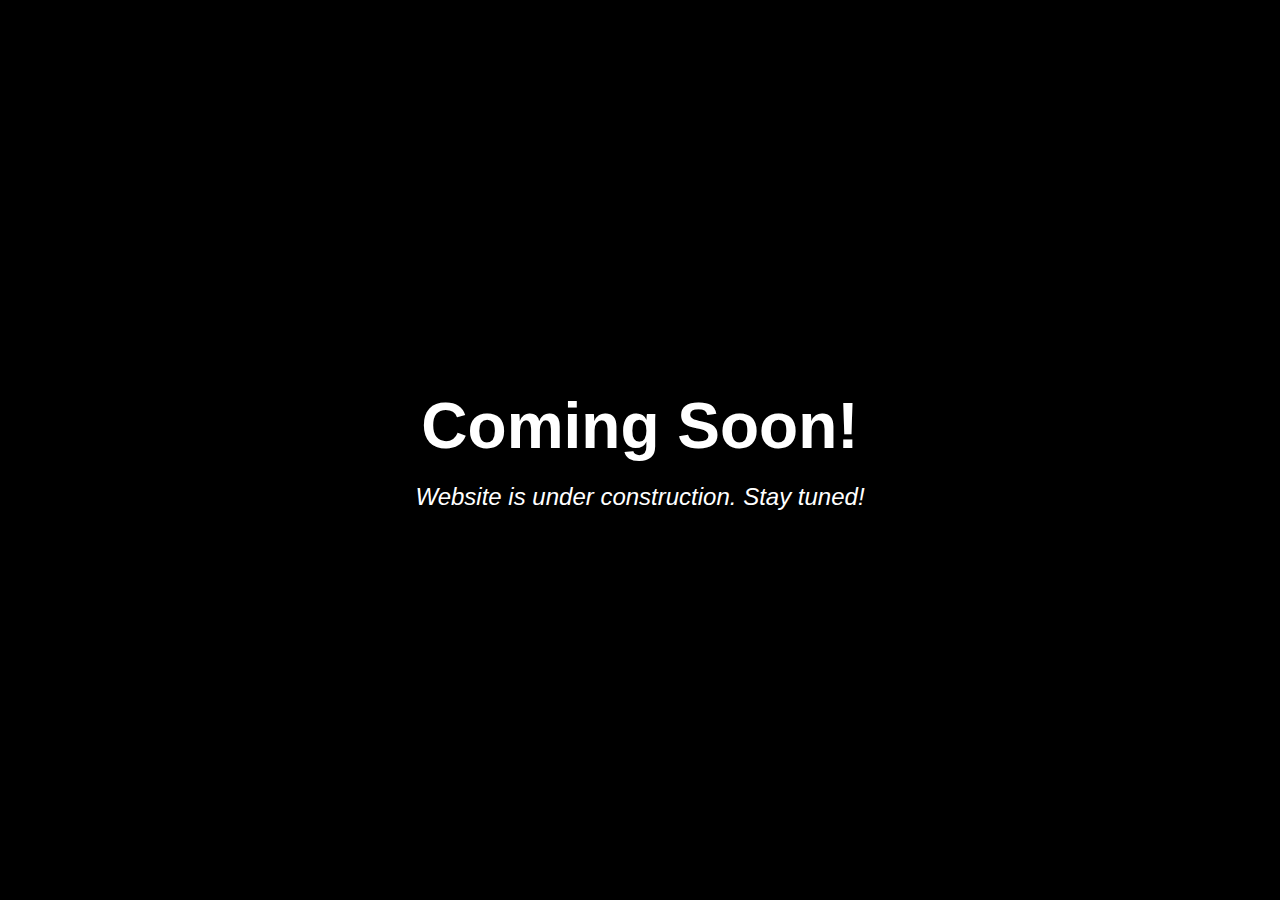
<file: comingsoon.html>
<!DOCTYPE html>
<html lang="en">
<head>
    <meta charset="UTF-8">
    <meta name="viewport" content="width=device-width, initial-scale=1.0">
    <meta http-equiv="X-UA-Compatible" content="ie=edge">
    <title>Coming Soon</title>
    <style>
        * {
            margin: 0;
            padding: 0;
            box-sizing: border-box;
        }

        body {
            font-family: 'Arial', sans-serif;
            height: 100vh;
            display: flex;
            justify-content: center;
            align-items: center;
            color: white;
            background-color: black;
        }

        .container {
            text-align: center;
            z-index: 2;
        }

        h1 {
            font-size: 4em;
            margin-bottom: 20px;
            font-weight: bold;
        }

        .countdown {
            font-size: 3em;
            font-weight: bold;
            margin: 20px 0;
        }

        .subheading {
            font-size: 1.5em;
            margin-top: 10px;
            font-style: italic;
        }


        .button:hover {
            background-color: #e64a19;
        }

        .overlay {
            position: absolute;
            top: 0;
            left: 0;
            width: 100%;
            height: 100%;
            background-color: rgba(0, 0, 0, 0.5);
            z-index: 1;
        }
    </style>
</head>
<body>

    <div class="overlay"></div>
    <div class="container">
        <h1>Coming Soon!</h1>
        <div class="countdown" id="countdown"></div>
        <p class="subheading">Website is under construction. Stay tuned!</p>
    </div>

    <script>
        // Set the date we're counting down to
        var countDownDate = new Date("March 25, 2025 00:00:00").getTime();

        // Update the countdown every 1 second
        var countdownFunction = setInterval(function() {

            // Get the current date and time
            var now = new Date().getTime();

            // Find the distance between now and the count down date
            var distance = countDownDate - now;

            // Time calculations for days, hours, minutes and seconds
            var days = Math.floor(distance / (1000 * 60 * 60 * 24));
            var hours = Math.floor((distance % (1000 * 60 * 60 * 24)) / (1000 * 60 * 60));
            var minutes = Math.floor((distance % (1000 * 60 * 60)) / (1000 * 60));
            var seconds = Math.floor((distance % (1000 * 60)) / 1000);

            // Display the result
            document.getElementById("countdown").innerHTML = days + "d " + hours + "h " + minutes + "m " + seconds + "s ";

            // If the countdown is over, display a message
            if (distance < 0) {
                clearInterval(countdownFunction);
                document.getElementById("countdown").innerHTML = "EXPIRED";
            }
        }, 1000);
    </script>

</body>
</html>
</file>
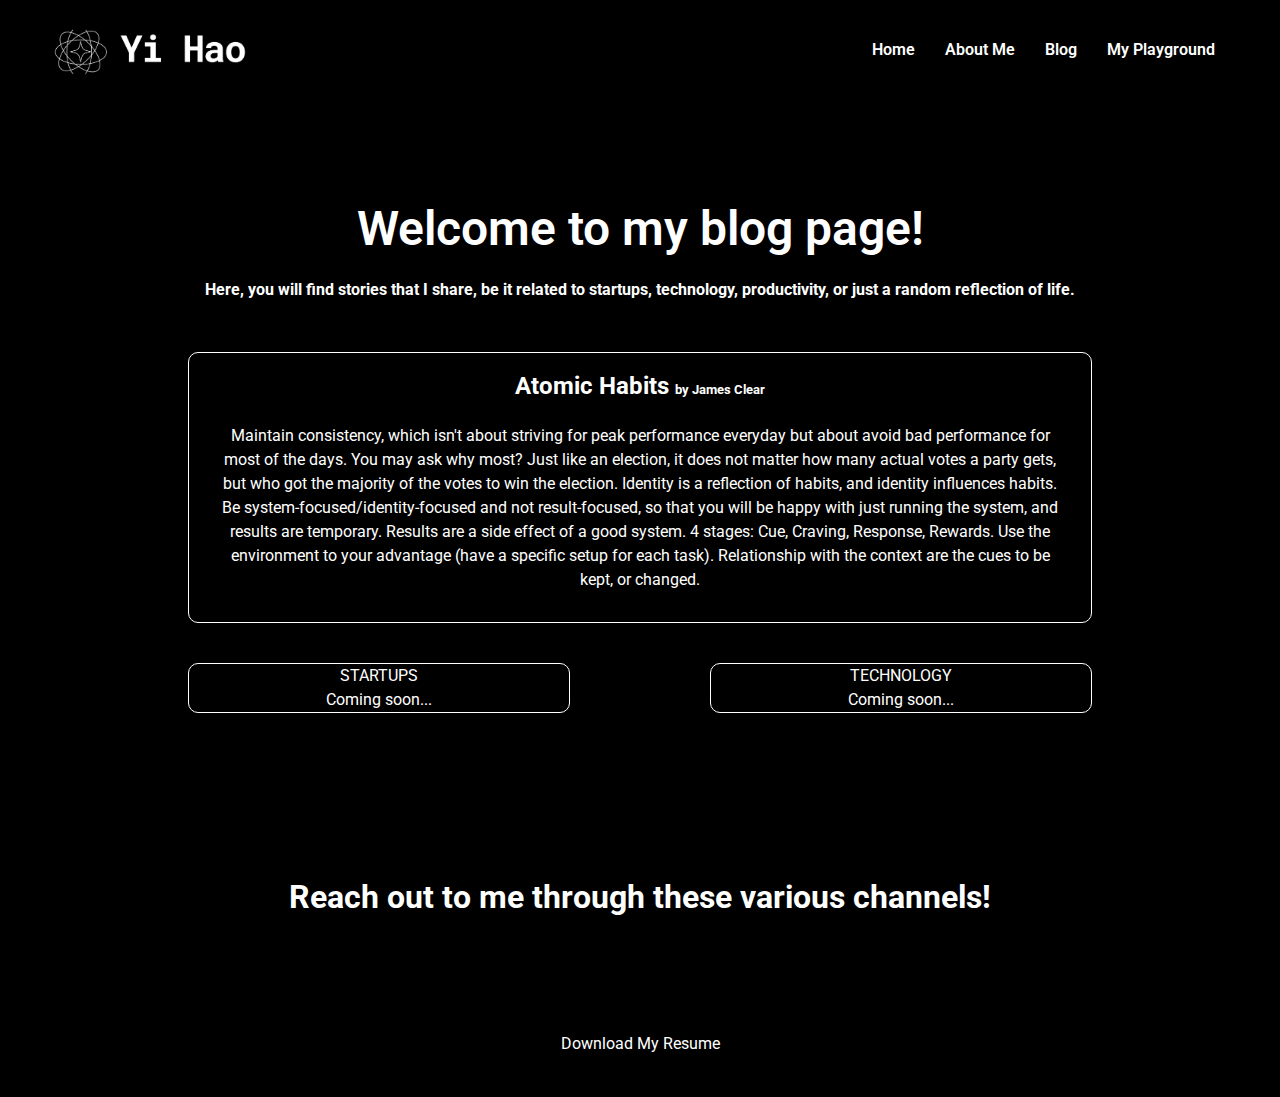
<file: mainblog.html>
<!DOCTYPE html>
<html lang="en">
<head>
    <meta charset="UTF-8">
    <meta name="viewport" content="width=device-width, initial-scale=1.0">
    <title>Blog Page</title>
    <link rel="stylesheet" href="css/mainblog-style.css">
    <link rel="preconnect" href="https://fonts.googleapis.com">
    <link rel="preconnect" href="https://fonts.gstatic.com" crossorigin>
    <link href="https://fonts.googleapis.com/css2?family=Roboto:ital,wght@0,100;0,300;0,400;0,500;0,700;0,900;1,100;1,300;1,400;1,500;1,700;1,900&display=swap" rel="stylesheet">
    <link rel="stylesheet" href="https://cdnjs.cloudflare.com/ajax/libs/font-awesome/6.7.1/css/all.min.css" integrity="sha512-5Hs3dF2AEPkpNAR7UiOHba+lRSJNeM2ECkwxUIxC1Q/FLycGTbNapWXB4tP889k5T5Ju8fs4b1P5z/iB4nMfSQ==" crossorigin="anonymous" referrerpolicy="no-referrer" />
</head>
<body>
    <!-- navbar header -->
    <nav class="navbar">
        <div class="container">
            <div class="logo">
                <a href="index.html">
                    <img src="images/yi-hao-high-resolution-logo.png" alt="logo">
                </a>
            </div>
            <div class="main-menu">
                <ul>
                    <li>
                        <a href="index.html">Home</a>
                    </li>
                    <li>
                        <a href="index.html?section=about">About Me</a>
                    </li>
                    <li>
                        <a href="mainblog.html">Blog</a>
                    </li>
                    <li>
                        <a href="playground.html">My Playground</a>
                    </li>
                </ul>
            </div>
        </div>
    </nav>

    <div class="fullpage">
        <section class="blog-section">
            <div class="container">

                <div class="blog-heading white">
                    <h1 class="text-xxl" >
                        Welcome to my blog page!
                    </h1>
                    <h4>
                        Here, you will find stories that I share, be it related to startups, technology, productivity, or just a random reflection of life.
                    </h4>
                </div>

                <div class="blog-grid1 white">
                    <div class="blog-card">
                        <h2 style="margin-top: 15px;">
                            Atomic Habits <span style="font-size: small;">by James Clear</span>
                        </h2>
                        <div class="card-content">
                            <p>
                                Maintain consistency, which isn't about striving for peak performance everyday but about avoid bad performance for most of the days. You may ask why most? Just like an election, it does not matter how many actual votes a party gets, but who got the majority of the votes to win the election. Identity is a reflection of habits, and identity influences habits. Be system-focused/identity-focused and not result-focused, so that you will be happy with just running the system, and results are temporary. Results are a side effect of a good system.  4 stages: Cue, Craving, Response, Rewards. Use the environment to your advantage (have a specific setup for each task). Relationship with the context are the cues to be kept, or changed.
                            </p>
                        </div>
    
                    </div>
                </div>
                <div class="blog-grid1 white">
                    <div class="blog-card">
                        STARTUPS
                        <p> Coming soon... </p>
                    </div>
                    <div class="blog-card">
                        TECHNOLOGY
                        <p> Coming soon... </p>
                    </div>
                </div>
            </div>
        </section>
    </div>

    <!-- Contact -->
    <section class="contact">
        <div class="container">
            <div class="contact-content">
                <h1 class="contact-content">
                    Reach out to me through these various channels!
                </h1>
                <ul class="connections">
                    <li>
                        <a href="https://github.com/yyihaoc" target="_blank">
                            <i class="fab fa-github"></i>
                        </a>
                    </li>
                    <li>
                        <a href="https://www.linkedin.com/in/choi-yi-hao-861a36319" target="_blank" rel="noopener noreferrer">
                            <i class="fab fa-linkedin"></i>
                        </a>
                    </li>
                    <li>
                        <a href="mailto:choiyihao123@gmail.com">
                            <i class="fas fa-envelope"></i>
                        </a>
                    </li>
                </ul>
                <a href="docs/Choi Yi Hao_CV.pdf" download>
                    <i class="fas fa-download"></i> Download My Resume
                </a>
            </div>
        </div>
    </section>
   
</body>
</html>
</file>
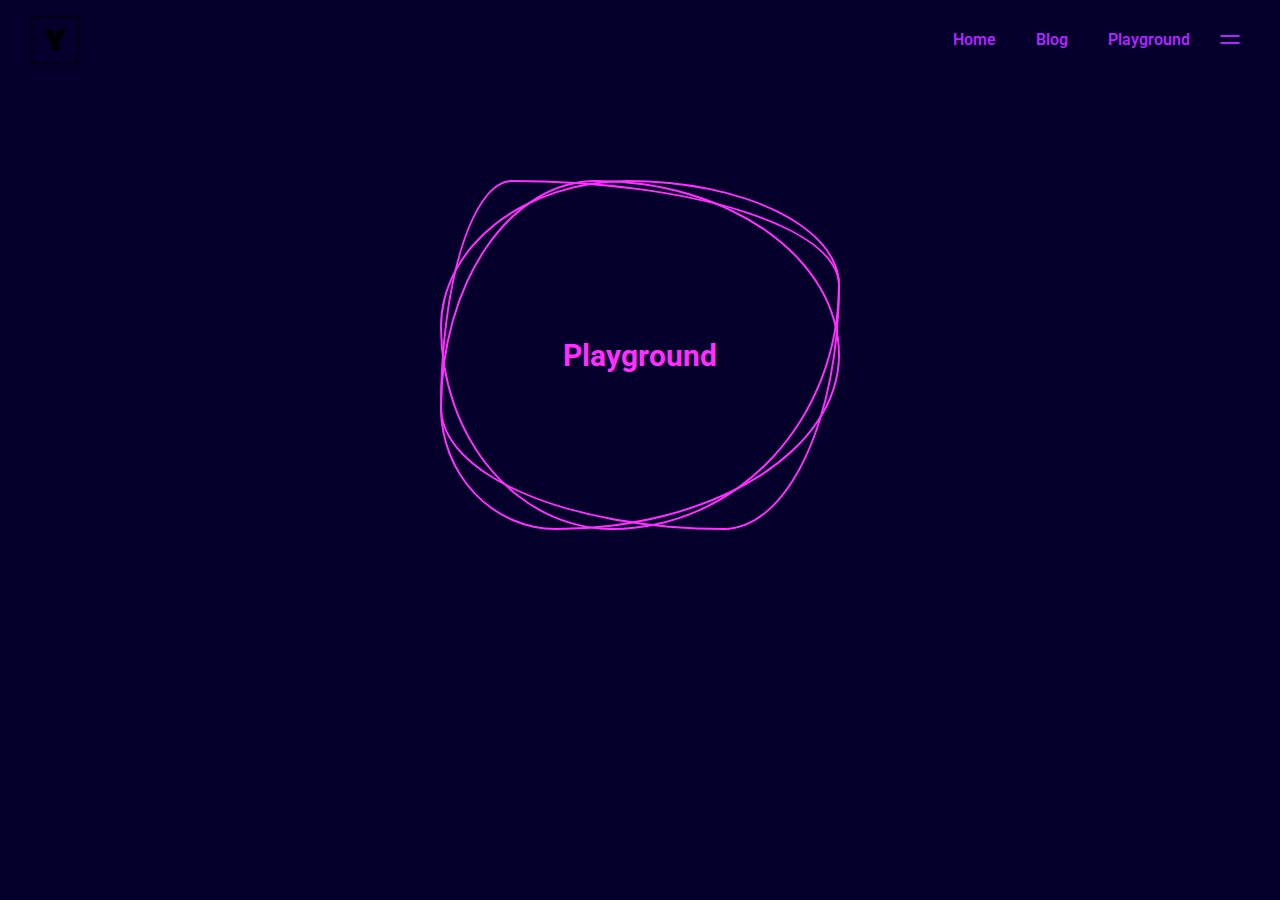
<file: newplayground.html>
<!DOCTYPE html>
<html lang="en">
<head>
    <meta charset="UTF-8">
    <meta name="viewport" content="width=device-width, initial-scale=1.0">
    <title>Playgroundo</title>
    <link rel="stylesheet" href="css/newpg.css">
    <link rel="icon" sizes="16x16 32x32 48x48" type="image/png" href="/images/nameicon.png" />
    <link rel="preconnect" href="https://fonts.googleapis.com">
    <link rel="preconnect" href="https://fonts.gstatic.com" crossorigin>
    <link href="https://fonts.googleapis.com/css2?family=Roboto:ital,wght@0,100;0,300;0,400;0,500;0,700;0,900;1,100;1,300;1,400;1,500;1,700;1,900&display=swap" rel="stylesheet">
    <link rel="stylesheet" href="https://cdnjs.cloudflare.com/ajax/libs/font-awesome/6.7.1/css/all.min.css" integrity="sha512-5Hs3dF2AEPkpNAR7UiOHba+lRSJNeM2ECkwxUIxC1Q/FLycGTbNapWXB4tP889k5T5Ju8fs4b1P5z/iB4nMfSQ==" crossorigin="anonymous" referrerpolicy="no-referrer" />
</head>
<body>
    <!-- menu button -->
    <div class="menu-btn" onClick="toggleMenu()">
        <div class="line line1"></div>
        <div class="line line2"></div>
    </div>
    <!-- end menu button -->
    <!-- side nav -->
    <nav class="sidenav" id="Sidenav">
        <div class="sidenav-container">
            <div class="dropdown">
                <div class="button-holder">
                    <button class="dropbtn" onclick="openSubNavBarContents(this)" data-target="subnavbar-first" data-icon-1="first-up" data-icon-2="first-down">Home</button>
                    <i class="fa-solid fa-chevron-down" id="first-down" onclick="openSubNavBarContents(this)" data-target="subnavbar-first" data-icon-1="first-up" data-icon-2="first-down"></i>
                    <i class="fa-solid fa-chevron-up" id="first-up" style="display:none;" onclick="openSubNavBarContents(this)" data-target="subnavbar-first" data-icon-1="first-up" data-icon-2="first-down"></i>
                </div>
                <div class="dropdown-content" id="subnavbar-first">
                    <a href="/">About me</a>
                </div>
            </div>
            <div class="dropdown">
                <div class="button-holder">
                    <button class="dropbtn" onclick="openSubNavBarContents(this)" data-target="subnavbar-second" data-icon-1="second-up" data-icon-2="second-down">Blog</button>
                    <i class="fa-solid fa-chevron-down" id="second-down" onclick="openSubNavBarContents(this)" data-target="subnavbar-second" data-icon-1="second-up" data-icon-2="second-down"></i>
                    <i class="fa-solid fa-chevron-up" id="second-up" style="display:none;" onclick="openSubNavBarContents(this)" data-target="subnavbar-second" data-icon-1="second-up" data-icon-2="second-down"></i>
                </div>
                <div class="dropdown-content" id="subnavbar-second">
                    <a href="/">Entrepreneurship</a>
                    <a href="/">Computer Science</a>
                    <a href="/">Finance</a>
                    <a href="/">Life reflections</a>
                </div>
            </div>
            <div class="dropdown">
                <div class="button-holder">
                    <button class="dropbtn" onclick="openSubNavBarContents(this)" data-target="subnavbar-third" data-icon-1="third-up" data-icon-2="third-down">Playground</button>
                    <i class="fa-solid fa-chevron-down" id="third-down" onclick="openSubNavBarContents(this)" data-target="subnavbar-third" data-icon-1="third-up" data-icon-2="third-down"></i>
                    <i class="fa-solid fa-chevron-up" id="third-up" style="display:none;" onclick="openSubNavBarContents(this)" data-target="subnavbar-third" data-icon-1="third-up" data-icon-2="third-down"></i>
                </div>
                
                <div class="dropdown-content" id="subnavbar-third">
                    <a href="/">My projects</a>
                    <a href="/">My skills</a>
                </div>
            </div>
            
        </div>
        
    </nav>
    <!-- end side nav -->
    <!-- navbar header -->
    <nav class="navbar">
        <div class="container">
            <div class="logo">
                <a href="index.html">
                    <img src="images/yi-hao-logo.png" alt="logo">
                </a>
            </div>
            <div class="main-menu white">
                
                <ul>
                    <li>
                        <a href="#hero">Home</a>
                    </li>
                    <li>
                        <a href="comingsoon.html">Blog</a>
                    </li>
                    <li>
                        <a href="comingsoon.html">Playground</a>
                    </li>
                    
                </ul>
            </div>
        </div>
    </nav>
    <!-- end navbar header -->

    <main>
        
        <!-- <canvas id="c"></canvas> -->
        <section class="first">
            <div class="container">
                <div class="playground-container">
                    <span></span>
                    <span></span>
                    <span></span>
                    <h1>Playground</h1>
                </div>
            </div>
        </section>
    </main>
    

    <script src="js/pgscript.js" defer></script>
</body>
</html>
</file>
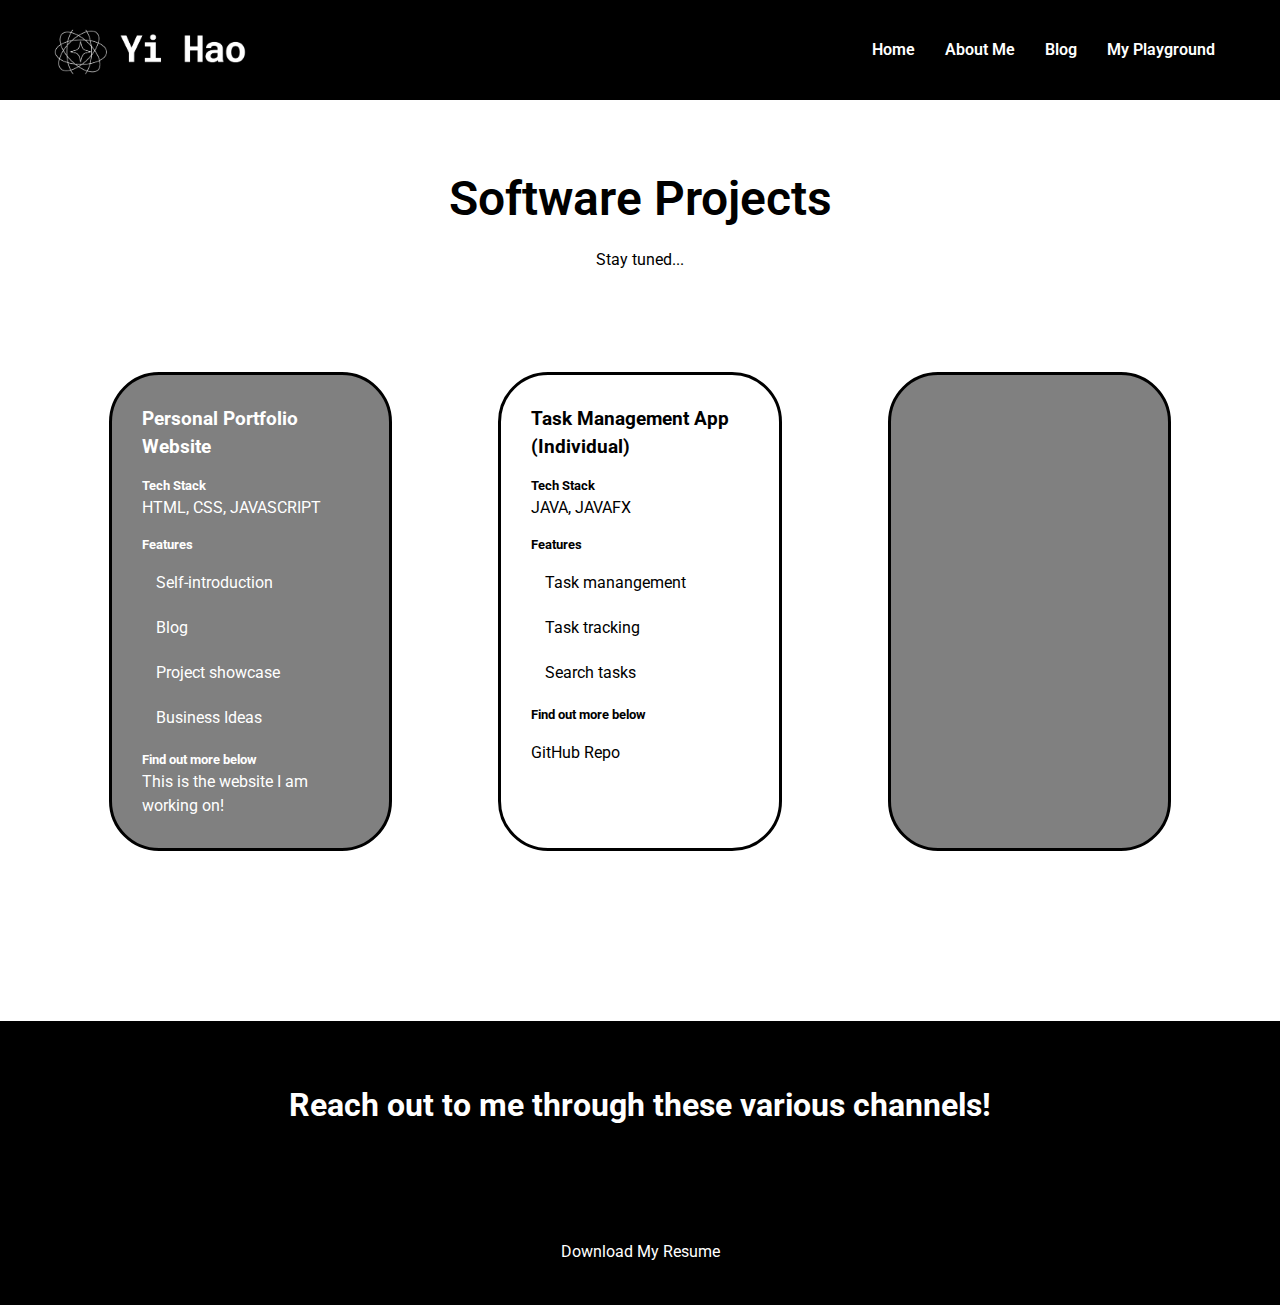
<file: playground.html>
<!DOCTYPE html>
<html lang="en">
<head>
    <meta charset="UTF-8">
    <meta name="viewport" content="width=device-width, initial-scale=1.0">
    <title>Blog Page</title>
    <link rel="stylesheet" href="css/pg-style.css">
    <link rel="preconnect" href="https://fonts.googleapis.com">
    <link rel="preconnect" href="https://fonts.gstatic.com" crossorigin>
    <link href="https://fonts.googleapis.com/css2?family=Roboto:ital,wght@0,100;0,300;0,400;0,500;0,700;0,900;1,100;1,300;1,400;1,500;1,700;1,900&display=swap" rel="stylesheet">
    <link rel="stylesheet" href="https://cdnjs.cloudflare.com/ajax/libs/font-awesome/6.7.1/css/all.min.css" integrity="sha512-5Hs3dF2AEPkpNAR7UiOHba+lRSJNeM2ECkwxUIxC1Q/FLycGTbNapWXB4tP889k5T5Ju8fs4b1P5z/iB4nMfSQ==" crossorigin="anonymous" referrerpolicy="no-referrer" />
</head>
<body>
    <!-- navbar header -->
    <nav class="navbar">
        <div class="container">
            <div class="logo">
                <a href="index.html">
                    <img src="images/yi-hao-high-resolution-logo.png" alt="logo">
                </a>
            </div>
            <div class="main-menu">
                <ul>
                    <li>
                        <a href="index.html">Home</a>
                    </li>
                    <li>
                        <a href="index.html?section=about">About Me</a>
                    </li>
                    <li>
                        <a href="mainblog.html">Blog</a>
                    </li>
                    <li>
                        <a href="playground.html">My Playground</a>
                    </li>
                </ul>
            </div>
        </div>
    </nav>
    <!-- end navbar header -->

    <!-- main content -->
    <div class="fullpage">
        <section class="sw-proj-page">
            <div class="container">
                <div class="software-heading">
                    <h1 class="proj-title text-xxl black" >
                        Software Projects
                    </h1>
                    <p class="proj-description black">
                        Stay tuned...
                    </p>
                </div>
                <div class="projects-container">

                    <!-- Website Development -->
                    <div class="project-card">
                        <h3 class="project-heading">
                            Personal Portfolio Website
                        </h3>
                        <div class="tech-description">
                            <h5 class="tech-stack">
                                Tech Stack
                            </h5>
                            <p class="tech-stack-description">
                                HTML, CSS, JAVASCRIPT
                            </p>
                        </div>
                        <div class="feature-description">
                            <h5 class="feature">
                                Features
                            </h5>
                            <ul>
                                <li>
                                    <i class="fa-regular fa-star"></i>Self-introduction
                                </li>
                                <li>
                                    <i class="fa-regular fa-star"></i>Blog
                                </li>
                                <li>
                                    <i class="fa-regular fa-star"></i>Project showcase
                                </li>
                                <li>
                                    <i class="fa-regular fa-star"></i>Business Ideas
                                </li>
                            </ul>
                        </div>
                        <div class="find-out">
                            <h5 class="find-out-more">
                                Find out more below
                            </h5>
                            <p class="find-out-more-description">
                                This is the website I am working on!
                            </p>
                        </div>
                    </div>
                    <!-- end website development -->

                    <!-- Individual desktop app developemt -->
                    <div class="project-card">
                        <h3 class="project-heading">
                            Task Management App (Individual)
                        </h3>
                        <div class="tech-description">
                            <h5 class="tech-stack">
                                Tech Stack
                            </h5>
                            <p class="tech-stack-description">
                                JAVA, JAVAFX
                            </p>
                        </div>
                        <div class="feature-description">
                            <h5 class="feature">
                                Features
                            </h5>
                            <ul>
                                <li>
                                    <i class="fa-regular fa-star"></i>Task manangement
                                </li>
                                <li>
                                    <i class="fa-regular fa-star"></i>Task tracking
                                </li>
                                <li>
                                    <i class="fa-regular fa-star"></i>Search tasks
                                </li>
                            </ul>
                        </div>
                        <div class="find-out">
                            <h5 class="find-out-more">
                                Find out more below
                            </h5>
                            <p class="find-out-more-description">
                                <a href="https://github.com/yyihaoc/ip" target="_blank">
                                    <i class="fab fa-github" id="taskgithubrepo"></i> 
                                    <link for="taskgithubrepo">GitHub Repo</label>
                                </a>
                            </p>
                        </div>
                    </div>
                    <!-- end individual app development -->

                    <div class="project-card">
                        <div class="question-mark">
                            <i class="fas fa-question"></i>
                        </div>
                    </div>


                </div>
            </div>
        </section>

        <!-- contact -->
        <section class="contact">
            <div class="container">
                <div class="contact-content">
                    <h1 class="contact-content">
                        Reach out to me through these various channels!
                    </h1>
                    <ul class="connections">
                        <li>
                            <a href="https://github.com/yyihaoc" target="_blank">
                                <i class="fab fa-github"></i>
                            </a>
                        </li>
                        <li>
                            <a href="https://www.linkedin.com/in/choi-yi-hao-861a36319" target="_blank" rel="noopener noreferrer">
                                <i class="fab fa-linkedin"></i>
                            </a>
                        </li>
                        <li>
                            <a href="mailto:choiyihao123@gmail.com">
                                <i class="fas fa-envelope"></i>
                            </a>
                        </li>
                    </ul>
                    <a href="docs/Choi Yi Hao_CV.pdf" download>
                        <i class="fas fa-download"></i> Download My Resume
                    </a>
                </div>
            </div>
        </section>
    </div>
    <!-- end main content -->

   
    <!-- end contact -->

</body>
</html>
</file>
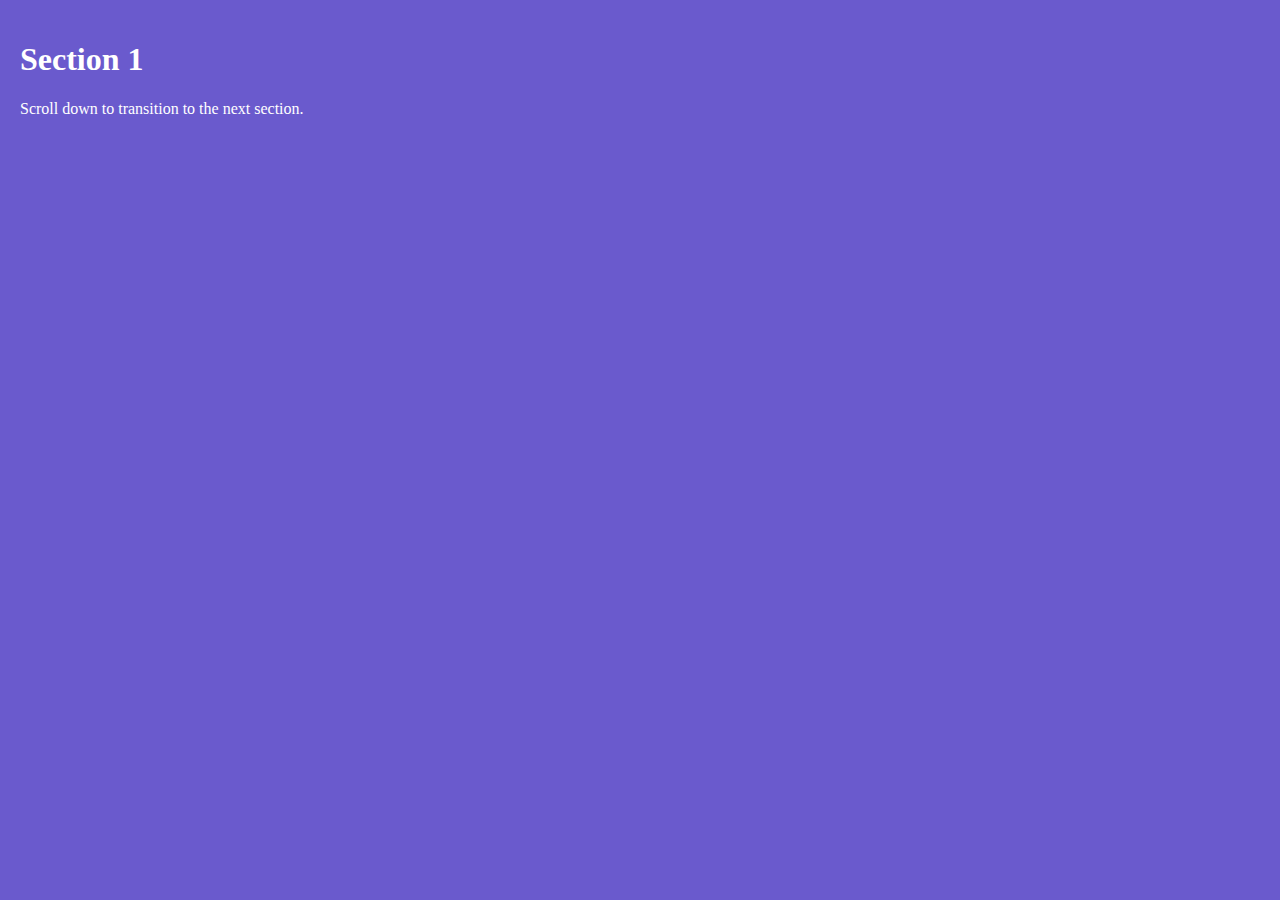
<file: random.html>
<!DOCTYPE html>
<html lang="en">
<head>
    <meta charset="UTF-8">
    <meta name="viewport" content="width=device-width, initial-scale=1.0">
    <title>Edge Smooth Scrolling</title>
    <style>
        /* Reset Styles */
        body, html {
            margin: 0;
            padding: 0;
            height: 100%;
            overflow: hidden;
        }

        /* Outer Container */
        .outer-container {
            height: 100%;
            overflow: hidden;
            position: relative;
        }

        /* Inner Wrapper */
        .inner-wrapper {
            height: 100%;
            transition: transform 0.8s ease; /* Smooth transition */
        }

        /* Individual Sections */
        .section {
            height: 100vh; /* Full viewport height */
            overflow-y: auto; /* Allow normal scrolling within sections */
            padding: 20px;
            box-sizing: border-box;
        }

        .section:nth-child(odd) {
            background-color: #6a5acd;
            color: white;
        }

        .section:nth-child(even) {
            background-color: #ff6347;
            color: white;
        }
    </style>
</head>
<body>
    <div class="outer-container">
        <div class="inner-wrapper" id="innerWrapper">
            <div class="section">
                <h1>Section 1</h1>
                <p>Scroll down to transition to the next section.</p>
                <p style="margin-top: 1200px;">End of Section 1</p>
            </div>
            <div class="section">
                <h1>Section 2</h1>
                <p>Scroll freely in this section.</p>
                <p style="margin-top: 1200px;">End of Section 2</p>
            </div>
            <div class="section">
                <h1>Section 3</h1>
                <p>Scroll down to transition to the next section.</p>
                <p style="margin-top: 1200px;">End of Section 3</p>
            </div>
        </div>
    </div>

    <script>
        const innerWrapper = document.getElementById('innerWrapper');
        const sections = document.querySelectorAll('.section');
        const threshold = 50; // Adjust this for edge detection
        let currentSection = 0;
        let isTransitioning = false;

        // Scroll event listener for each section
        sections.forEach((section, index) => {
            section.addEventListener('scroll', () => {
                if (isTransitioning) return;

                const scrollTop = section.scrollTop;
                const scrollHeight = section.scrollHeight;
                const clientHeight = section.clientHeight;

                if (scrollTop + clientHeight >= scrollHeight - threshold && index < sections.length - 1) {
                    // Near the bottom edge -> Transition to the next section
                    isTransitioning = true;
                    currentSection++;
                    smoothTransition();
                } else if (scrollTop <= threshold && index > 0) {
                    // Near the top edge -> Transition to the previous section
                    isTransitioning = true;
                    currentSection--;
                    smoothTransition();
                }
            });
        });

        // Smoothly transition between sections
        function smoothTransition() {
            const translateY = -currentSection * 100;
            innerWrapper.style.transform = `translateY(${translateY}vh)`;

            // Allow a delay for the transition to complete before enabling further transitions
            setTimeout(() => {
                isTransitioning = false;
            }, 800); // Match the transition duration
        }
    </script>
</body>
</html>
</file>
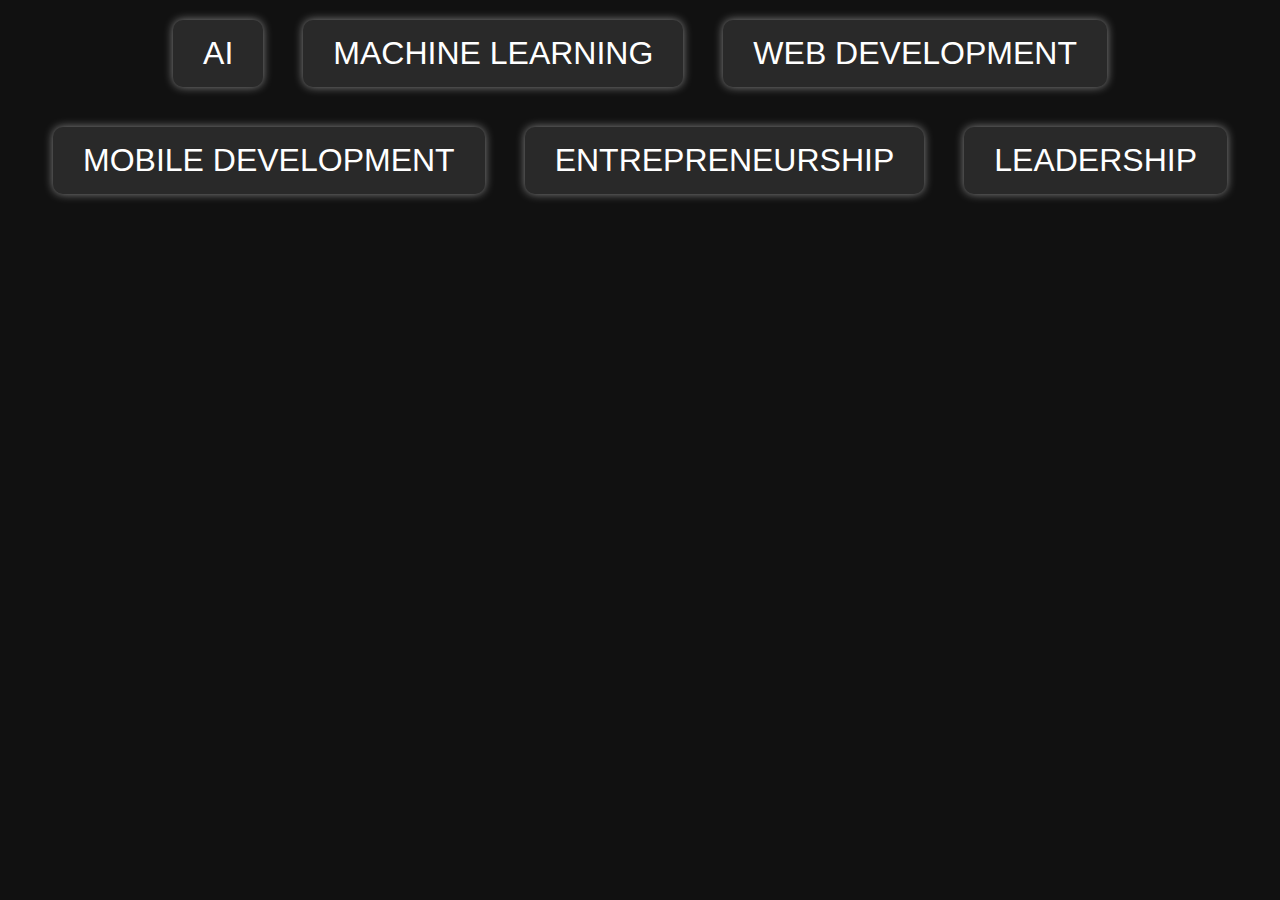
<file: random1.html>
<!DOCTYPE html>
<html lang="en">
<head>
    <meta charset="UTF-8">
    <meta name="viewport" content="width=device-width, initial-scale=1.0">
    <title>Document</title>
    <style>
        body, html {
    margin: 0;
    padding: 0;
    height: 100%;
    display: flex;
    justify-content: center;
    align-items: center;
    background: #111;
    overflow: hidden;
    color: #fff;
}

.starry-background {
    position: absolute;
    width: 100%;
    height: 100%;
    background: url('https://www.transparenttextures.com/patterns/stardust.png') repeat;
    animation: moveBackground 15s linear infinite;
}

.skill-container {
    display: flex;
    justify-content: center;
    align-items: center;
    flex-wrap: wrap;
    z-index: 10;
}

.dreamy-skill {
    font-size: 2rem;
    padding: 15px 30px;
    margin: 20px;
    font-family: 'Roboto', sans-serif;
    background: rgba(255, 255, 255, 0.1);
    border-radius: 10px;
    text-align: center;
    text-transform: uppercase;
    box-shadow: 0 0 10px rgba(255, 255, 255, 0.5);
    animation: floatUp 10s ease-in-out infinite;
}

.dreamy-skill:hover {
    transform: scale(1.2);
    box-shadow: 0 0 30px rgba(255, 255, 255, 1);
}

@keyframes floatUp {
    0% {
        transform: translateY(0);
    }
    50% {
        transform: translateY(-30px);
    }
    100% {
        transform: translateY(0);
    }
}

@keyframes moveBackground {
    0% {
        background-position: 0 0;
    }
    100% {
        background-position: 100% 100%;
    }
}


    </style>
</head>
<body>
    <div class="starry-background">
        <div class="skill-container">
          <span class="dreamy-skill">AI</span>
          <span class="dreamy-skill">Machine Learning</span>
          <span class="dreamy-skill">Web Development</span>
          <span class="dreamy-skill">Mobile Development</span>
          <span class="dreamy-skill">Entrepreneurship</span>
          <span class="dreamy-skill">Leadership</span>
        </div>
      </div>
      
      
</body>
</html>
</file>
<file: css/mainblog-style.css>
* {
    box-sizing: border-box;
    margin: 0;
    padding: 0;
}

:root {
    --primary-color: #4891ff;
}

body {
    font-family: 'Roboto', sans-serif;
    font-size: 16px;
    line-height: 1.5;
    background: #fff;
}

a {
    text-decoration: none;
    color: #000;
}

ul {
    list-style: none;
}

img {
    max-width: 100%;
}

.fullpage {
    display: flex;
    flex-direction: column;
    justify-content: flex-end;
}

/* Navbar */
.navbar {
    position: fixed;
    background-color: #000;
    width: 100%
}

.navbar .container {
    display: flex;
    justify-content: space-between;
    align-items: center;
    height: 100px;
    
}

.navbar img {
    width: 200px;
    /*object-fit: contain; */
}

.navbar .logo {
    margin-top: 12px;
}

.navbar .main-menu ul {
    display: flex;
}

.navbar ul li a {
    font-weight: 600;
    color: #fff;
    padding: 0 8px;
    margin: 0 7px;
    transition: 0.3s
}

.navbar ul li a:hover {
    color: var(--primary-color)
}

.fullpage {
    display: flex;
    flex-direction: column;
}

/* Blog Main */

.blog-section {
    padding: 80px 0;
    background-color: #000;
}

.fullpage .container {
    margin-top: 100px;
    display: flex;
    flex-direction: column;
    justify-content: center;
    align-items: center;
    text-align: center;
}

.blog-heading {
    margin-bottom: 30px;
    width: 90%;
}

.blog-grid1 {
    display: flex;
    justify-content: space-between; 
    align-items: center;
    gap: 100px;
    width: 80%;

}

.blog-card {
    border: 1px solid #fff;
    border-radius: 10px;
    text-align: center;
    margin: 20px;
    width: 100%;
    display: flex;
    flex-direction: column;
}

.blog-card-wide {
    border: 1px solid #fff;
    border-radius: 10px;
    text-align: center;
    margin: 20px;
    width: 100%;
    display: block;
}

.card-content {
    margin: 20px 30px 30px;
}



/* Contact */

section.contact {
    position: relative;
    height: 284px;
    padding: 50px 0;
    background-color: #000;
}

.contact-content {
    display: flex;
    flex-direction: column;
    justify-content: center;
    align-items: center;
    color: #fff;
    margin: 5px 0 20px 0;
}

.connections {
    display: flex;
    gap: 50px;
}

.connections li a {
    color: #fff;
    padding: 0 8px;
    margin: 0 7px;
    transition: 0.3s
}

.contact-content a {
    color: white;
    margin: 30px 0 20px;
}

i {
    font-size: 30px;
}


/* Utility Classes */

.container {
    margin: 0px auto;
    padding: 0 50px;
}

/* Text Classes */
.text-xxl {
    font-size: 3rem;
    line-height: 1.2;
    font-weight: 600;
    margin: 20px 0;
}

.text-xl {
    font-size: 2.2rem;
    line-height: 1.4;
    font-weight: normal;
    margin: 20px 0;
}

.text-lg {
    font-size: 1.8rem;
    line-height: 1.4;
    font-weight: normal;
    margin: 20px 0;
}

.text-md {
    font-size: 1.2rem;
    line-height: 1.4;
    font-weight: normal;
    margin: 20px 0;
}

.text-sm {
    font-size: 0.9rem;
    line-height: 1.4;
    font-weight: normal;
    margin: 10px 0 5px;
}


.white {
    background-color: #000;
    color: white;
}
</file>
<file: css/newpg.css>
* {
    box-sizing: border-box;
    margin: 0;
    padding: 0;
}

html {
    scroll-behavior: smooth;
}

:root {
    --primary-color: #4891ff;
}

body {
    font-family: 'Roboto', sans-serif;
    font-size: 16px;
    line-height: 1.5;
    overflow: auto; /* To disable scrolling, set as hidden*/
    overflow-x: hidden;
}



.overall-background {
    position: fixed;
    top: 0;
    left: 0;
    width: 100vw;
    height: 100vh;
    background-color: #000;
    background-image: url('../images/hero-background.png');
    background-position: center;
    background-repeat: no-repeat;
    background-size: cover;
    z-index: -1;
}

a {
    text-decoration: none;
    color: #000;
}

ul {
    list-style: none;
}

img {
    max-width: 100%;
}

section {
    min-height: calc(100vh - 80px);
}

.fullpage {
    display: flex;
    flex-direction: column;
    /*transition: transform 0.5s ease;*/
}

.no-scroll {
    overflow: hidden;
}

/* Sidenav */
.sidenav {
    position: fixed;
    z-index: 2000;
    top: 0;
    right: 0;
    width: 100vw;
    height: 0;
    overflow: hidden;
    background-color: #292929;
    opacity: 90%;
    transition: height 0.2s ease;

    /* To position the sidenav container at centre */
    display: flex;
    justify-content: center;
}

.sidenav.active {
    height: 100vh;
}

/* Styling sidenav elements */
.sidenav-container {
    width: 70%;
    height: 100%;
    display: flex;
    flex-direction: column;
    justify-content: flex-start;
    align-items: center;
    padding: 130px 0;

    /* For scrolling */
    overflow: auto;
    scrollbar-width: none;

    opacity: 0;
    transition: opacity 1s linear 0.2s;
}

.sidenav.active .sidenav-container {
    opacity: 1;
}

.dropdown-content {
    max-height: 0;
    overflow: hidden;
    opacity: 0;
    transition: max-height 0.1s ease-in-out, opacity 0.1s ease;

}

.dropdown-content.show {
    max-height: 200px; /* Not needed because we will set the max-height dynamically using js */
    opacity: 1;
}


.dropdown {
    display: block;
    width: 90%;
    padding: 0;
    margin-bottom: 70px;
}


.sidenav-container a {
    display: block;
    width: fit-content;
    color: white;
    cursor: pointer;
    margin: 20px 0 0 0px;
    padding: 3px;
    font-weight: 450;
    font-size: 25px;
}

button.dropbtn {
    background-color: transparent;
    border: none;
    color: white;
    font-size: 55px;
    font-weight:bold; 
    cursor: pointer;
    padding: 3px;
}


.button-holder {
    width: 100%;
    display: flex;
    justify-content: space-between;
    align-items: center;

}

.fa-chevron-down, .fa-chevron-up {
    color: white;
    font-size: 200%;
    cursor: pointer;
}



.dropbtn:hover, .sidenav-container a:hover, .fa-chevron-down:hover, .fa-chevron-up:hover {
    color: rgb(191, 191, 191);
}

@media (max-width: 550px) {
    .button-holder i.fa-solid {
        display: none;
    }
}



/* Navbar */
.navbar {
    position: fixed;
    top: 0;
    background-color: transparent;
    width: 100%;
    z-index: 1000;

}

.navbar .container {
    display: flex;
    justify-content: flex-end;
    align-items: center;
    height: 80px;
    width: 100%;
    padding: 0 80px 0 0;
}

/* Add border: 5px solid black to see the alignments */

.navbar .logo {
    position: absolute;
    top: 10px;
    left: 25px;
}


.navbar img {
    width: 60px;
}

.navbar .main-menu {
    display: flex;
    align-items: center;
    justify-content: center;
    margin-left: 200px;
    color: #B026FF;
}


.navbar .main-menu ul {
    display: flex;
    align-items: center;
    gap: 20px;
    margin-left: 80px;
}


.navbar ul li a {
    font-weight: 600;
    padding: 5px 10px;
    transition: 0.3s;
    cursor: pointer;
    color: #B026FF;
    
}

.navbar ul li a:hover {
    color: var(--primary-color);
}


@media (max-width: 850px) {
    .main-menu > span {
        display: none;
    }
}




/* Navbar menu button */

.menu-btn {
    position: fixed;
    z-index: 3000;
    top: 25px;
    right: 30px;
    display: flex;
    flex-direction: column;
    gap: 5px;
    padding: 10px 10px;
}

.menu-btn .line {
    width: 20px;
    border: 1px solid #B026FF;
    border-radius: 10px;
    /* For the transition on click (handled with adding class, not handled with transition) */
    transition: transform 0.3s ease-in-out;
}

.menu-btn:hover {
    cursor: pointer;
}

.menu-btn:hover .line {
    color: var(--primary-color);
    border: 1px solid var(--primary-color);
}


.menu-btn.active .line1 {
    transform: rotate(45deg) translateY(5px);
    border-color: white;
}

.menu-btn.active .line2 {
    transform: rotate(-45deg) translateY(-5px);
    border-color: white;
}

main {
    padding-top: 80px;
    background-position: center;
    background-repeat: no-repeat;
    background-size: cover;
    background-color:#05002B;
}

.container {
    display: flex;
    justify-content: center;
    align-items: center;
    padding: 50px;
}

.playground-container {
    position: relative;
    margin-top: 50px;
    height: 350px;
    width: 400px;
    display: flex;
    justify-content: center;
    align-items: center;
}

.playground-container span {
    position: absolute;
    top: 0;
    left: 0;
    height: 100%;
    width: 100%;
    border: 2px solid rgb(255, 47, 255);
    animation: animate 5s linear infinite;
}

.playground-container span:nth-child(1) {
    border-radius: 47% 53% 57% 43% / 42% 30% 70% 58%;
}

.playground-container span:nth-child(2) {
    animation-direction: reverse;
    border-radius: 18% 82% 29% 71% / 65% 30% 70% 35%;
}

.playground-container span:nth-child(3) {
    animation-duration: 3s;
    border-radius: 39% 61% 71% 29% / 65% 50% 50% 35%;
}

@keyframes animate {
    0% {
        transform: rotate(0deg);
    }
    100% {
        transform: rotate(360deg);
    }
}

h1 {
    font-weight: bold;
    font-size: 30px;
    color: rgb(255, 47, 255);
}


canvas {
    background: transparent;
    display: block;
    position: absolute;
    left: 0;
    top: 0;
    z-index: 1;
}

.first {
    
}
</file>
<file: css/pg-style.css>
* {
    box-sizing: border-box;
    margin: 0;
    padding: 0;
}

:root {
    --primary-color: #4891ff;
}

body {
    font-family: 'Roboto', sans-serif;
    font-size: 16px;
    line-height: 1.5;
    background: #fff;
}

a {
    text-decoration: none;
    color: #000;
}

ul {
    list-style: none;
}

img {
    max-width: 100%;
}



.fullpage {
    display: flex;
    flex-direction: column;
}

/* Navbar */
.navbar {
    position: fixed;
    background-color: #000;
    width: 100%
}

.navbar .container {
    display: flex;
    justify-content: space-between;
    align-items: center;
    height: 100px;
    
}

.navbar img {
    width: 200px;
    /*object-fit: contain; */
}

.navbar .logo {
    margin-top: 12px;
}

.navbar .main-menu ul {
    display: flex;
}

.navbar ul li a {
    font-weight: 600;
    color: #fff;
    padding: 0 8px;
    margin: 0 7px;
    transition: 0.3s
}

.navbar ul li a:hover {
    color: var(--primary-color)
}

/* ----------------- */

/* Software Projects */

.sw-proj-page {
    padding: 170px 0;
}

.sw-proj-page .container {
    display: flex;
    flex-direction: column;
    align-items: center;
    justify-content: center;
}

.software-heading {
    display: flex;
    flex-direction: column;
    justify-content: center;
    align-items: center;
}

.projects-container {
    display: flex;
    justify-content: space-between;
    gap: 10%;
    width: 90%;
    margin-bottom: 0;
}

.project-card {
    margin-top: 100px;
    background-color: white;
    border: 3px solid black;
    border-radius: 50px;
    padding: 30px;
    display: flex;
    flex-direction: column;
    gap: 15px;
    flex: 1;
}

.project-card:nth-child(odd) {
    background-color: grey;
    color: #fff;
}

.feature-description i {
    margin: 5px 7px;
}

.question-mark i {
    font-size: 70px;
    align-items: center;
}

.project-card .question-mark {
    display: flex;
    align-items: center;
    justify-content: center;
    margin: 100px 0;
}


/* Contact */

section.contact {

    height: 284px;
    padding: 50px 0;
    background-color: #000;
}

.contact-content {
    display: flex;
    flex-direction: column;
    justify-content: center;
    align-items: center;
    color: #fff;
    margin: 5px 0 20px 0;
}

.connections {
    display: flex;
    gap: 50px;
}

.connections li a {
    color: #fff;
    padding: 0 8px;
    margin: 0 7px;
    transition: 0.3s
}

.contact-content a {
    color: white;
    margin: 30px 0 20px;
}

i {
    font-size: 30px;
}


/* Utility Classes */


.container {
    margin: 0px auto;
    padding: 0 50px;
}

/* Text Classes */
.text-xxl {
    font-size: 3rem;
    line-height: 1.2;
    font-weight: 600;
    margin: 0px 0 20px;
    color: black;
}

.white {
    color: white;
}


.black {
    color: black;
}
</file>
